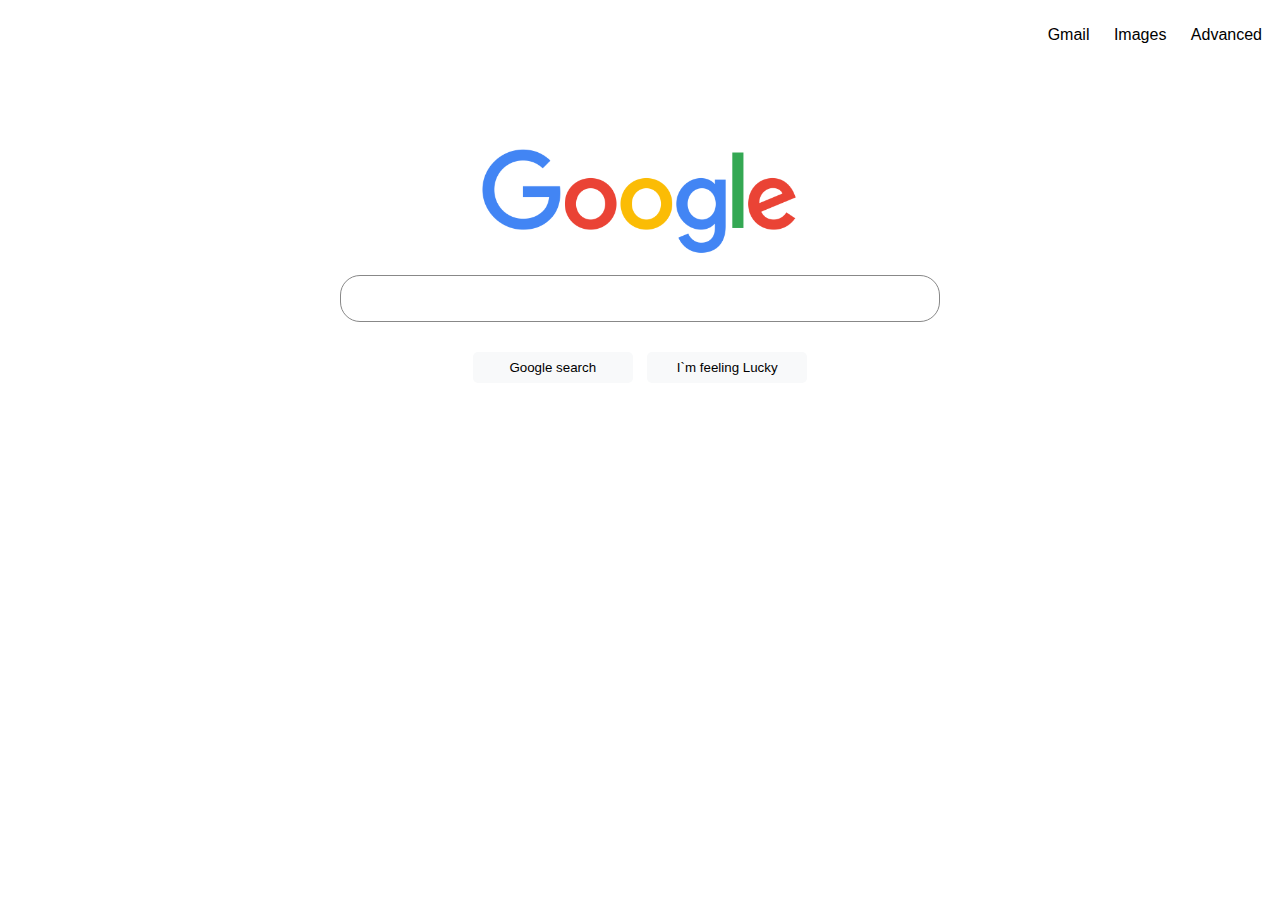
<file: index.html>
<!DOCTYPE html>
<html lang="en" dir="ltr">

<head>
  <meta charset="utf-8">
  <title>CS50 Project 0</title>

  <link rel="stylesheet" href="css/style.css">
</head>

<body>
  <ul class="navbar">
    <li><a href="https://www.gmail.com">Gmail</a></li>
    <li><a href="images.html">Images</a>
    </li>
    <li><a class="link" href="advanced.html">Advanced</a>
    </li>
  </ul>
  <div class="google">
    <img src="css/googleLogo.png" alt="Google" class="google">
  </div>

  <div class="form">

  <form action="https://www.google.co.uk/search">
    <input type="search" name="q" class="search">
    <input type="submit" class="searchBtn" value="Google search">
    <input type="submit" name="btnI" class="searchBtn" value="I`m feeling Lucky">

  </form>

  </div>
</body>

</html>
</file>
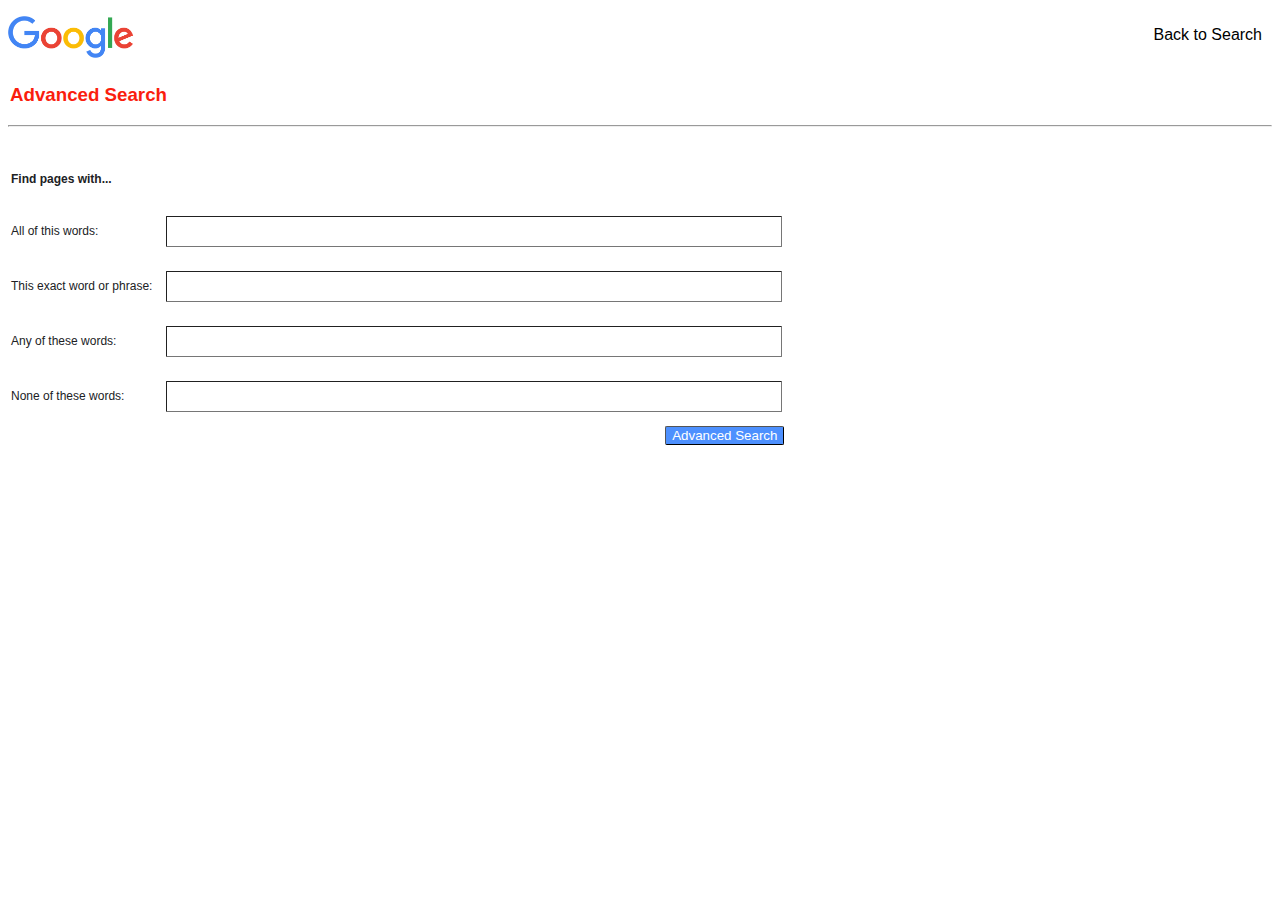
<file: advanced.html>
<!DOCTYPE html>
  <html lang="en" dir="ltr">

  <head>
    <meta charset="utf-8">
    <title>advanced</title>
  </head>
  <link rel="stylesheet" href="css/style.css">

  <body>
    <ul class="navbar">
      <img src="css/googleLogo.png" alt="Google" class="advLogo" style="float:left">
      <li><a href="index.html">Back to Search</a></li>
    </ul>
    <h3>Advanced Search</h3>
    <hr>
    <form action="https://google.com/search">
      <table class="table-input">
        <tr>
          <td>
            <h4>Find pages with...</h4>
          </td>
        </tr>
        <tr>
          <td>All of this words: </td>
          <td><input name="as_q" type="text" class="searchAdvancedBar" </td>
        </tr>
        <tr>
          <td>This exact word or phrase: </td>
          <br>
          <td><input name="as_epq" type="text" class="searchAdvancedBar" </td>
        </tr>
        <tr>
          <td>Any of these words: </td>
          <td><input name="as_oq" type="text" class="searchAdvancedBar" </td>
        </tr>
        <tr>
          <td>None of these words: </td>
          <td><input name="as_eq" type="text" class="searchAdvancedBar" </td>
        </tr>
        <td></td>
        <td><input type="submit" value="Advanced Search" class="advBtn" </td>

      </table>
    </form>

  </body>

  </html>
</file>
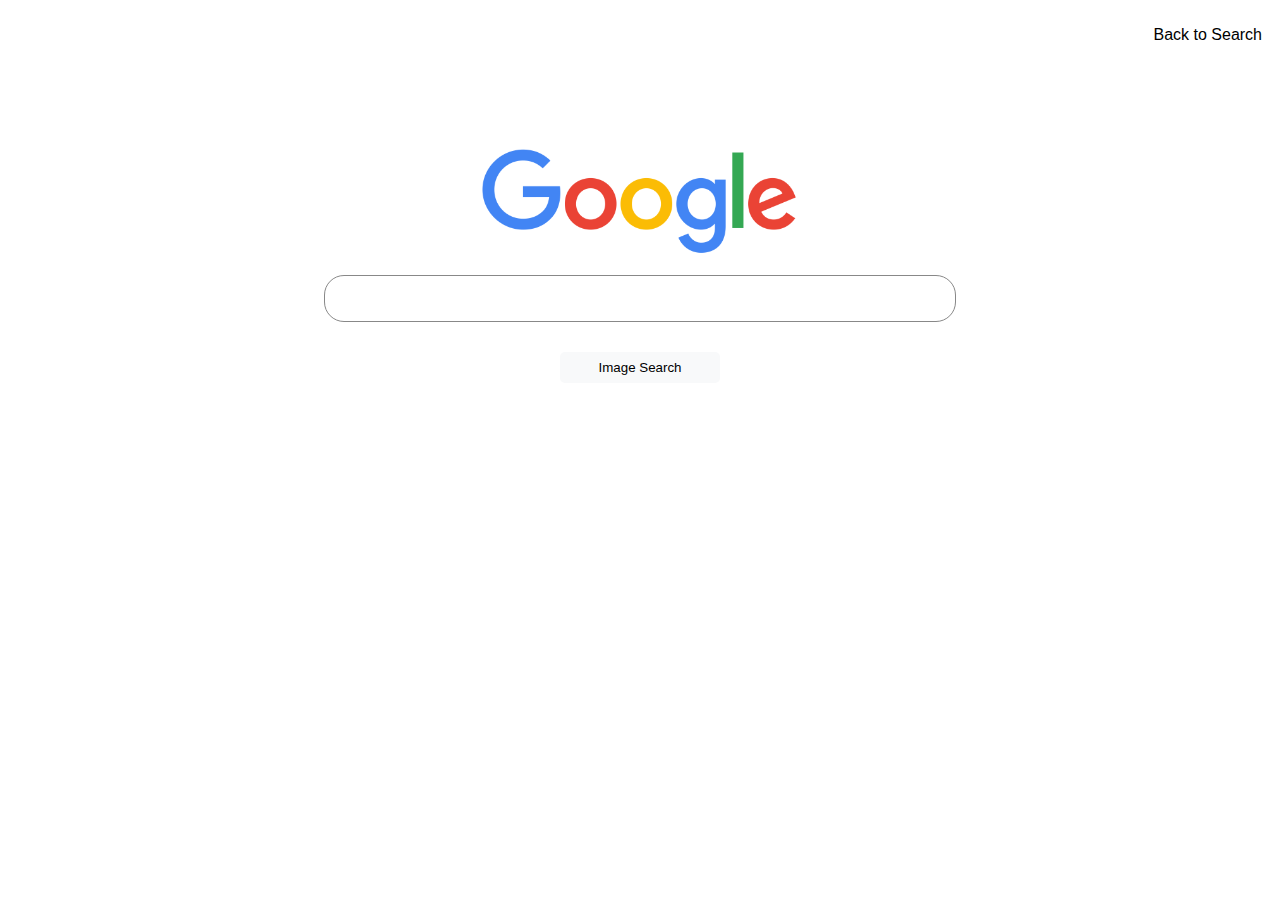
<file: images.html>
<!DOCTYPE html>
<html lang="en">
	<head>
		<title>Images</title>
		<link rel="stylesheet" href="css/style.css">
	</head>
	<body>
		<ul class="navbar">
    	    <li><a href="index.html">Back to Search</a></li>
        </ul>
				<div class="google">
			    <img src="css/googleLogo.png" alt="Google" class="google">
			  </div>
				<div class="form">

			<form action="https://google.com/search">
	            <input type="text" name="q" class="search">
	            <input hidden="true" name="tbm" value="isch">
	            <input type="submit" value="Image Search" class="searchBtn">

	        </form>
	    </div>
	</body>
</html>
</file>
<file: css/style.css>
body {
  font-family: Futura, Trebuchet MS, Arial, san-serif;
  color: #202124;
}

h1 {
  color: blue;
  margin: 90px 50px 50px 50px;
  font-size: 100px;
  text-align: center;
}

h3 {
  color: #fa1e0e;
  margin-left: 2px;
  margin-top: 30px;
}

.google{
width: 50%;
margin-top: 5%;
margin-left: 25%;
}

.AdvLogo {
  color: blue;
  font-size: 30px;
}

.navbar {
  text-align: right;
  padding-left: 0;
}

.navbar li {
  display: inline-block;
  padding: 10px;
}

a {
  font-family: 'Poppins', sans-serif;
  color: #000000;
}

@media screen and (max-width: 810px) {
  a, h3, li, td {
    font-size: 20px;
  }
}

.form {
  text-align: center;
  margin-top: 15px;
}

.search {
  border-color: #888888;
  border-style: solid;
  border-width: thin;
  border-width: 1px;
  display: block;
  margin:auto;
  padding: 15px;
  width: 600px;
  border-radius: 20px;
}

@media only screen and (max-width: 550px) {
  .search {
    width: 80%;
  }
}

.search:hover, .search:focus {
  box-shadow: 0 0 1px 1px #888888;
  outline: none;
}

.searchBtn {
  background-color: #F8F9FA;
  border-style: none;
  padding: 8px;
  margin: 30px 5px;
  width: 10rem;
  border-radius: 5px;
}

.searchBtn:hover {
  box-shadow: 0 0 1px 1px #888888;
  outline: none;
}

.navbar a, .navbar a:active, .navbar a:hover {
  text-decoration: none;
}

.navbar a:active, .navbar a:hover {
  text-decoration: underline;
}

.table-input tr {
  margin: 15px 45px;
  font-family: Arial;
  font-size: 12px;
}

@media screen and (max-width: 810px) {
  .table-input tr {
    font-size: 20px;
  }
}

.advLogo{
  width: 10%;

}

@media screen and  (max-width: 800px){
  .advLogo{
    width: 30%;
    margin-left: 1px;
  }
}
.advBtn {
  border-width: thin;
  color: white;
  background-color: #4D90FE;
  border-radius: 2px;
  margin-left: 80%;
}

@media screen and (max-width: 810px) {
  .advBtn {
    margin-left: 70%;
    padding: 10px;
    width: 8rem;
  }
}

@media screen and (min-width:500px) and (max-width: 800px) {
  .searchAdvancedBar {
    margin-left: 5px;
    padding: 10px;
    width: 120% !important;
  }
}

.searchAdvancedBar {
  border-width: thin;
  border-radius: 1px;
  display: block;
  margin: 10px;
  padding: 7px;
  width: 600px;
}

.searchAdvancedBar:hover, .advBtn:hover, .search:hover{
  box-shadow: 0 0 1px 1px  #888888;
  outline: 1px;
}
</file>
